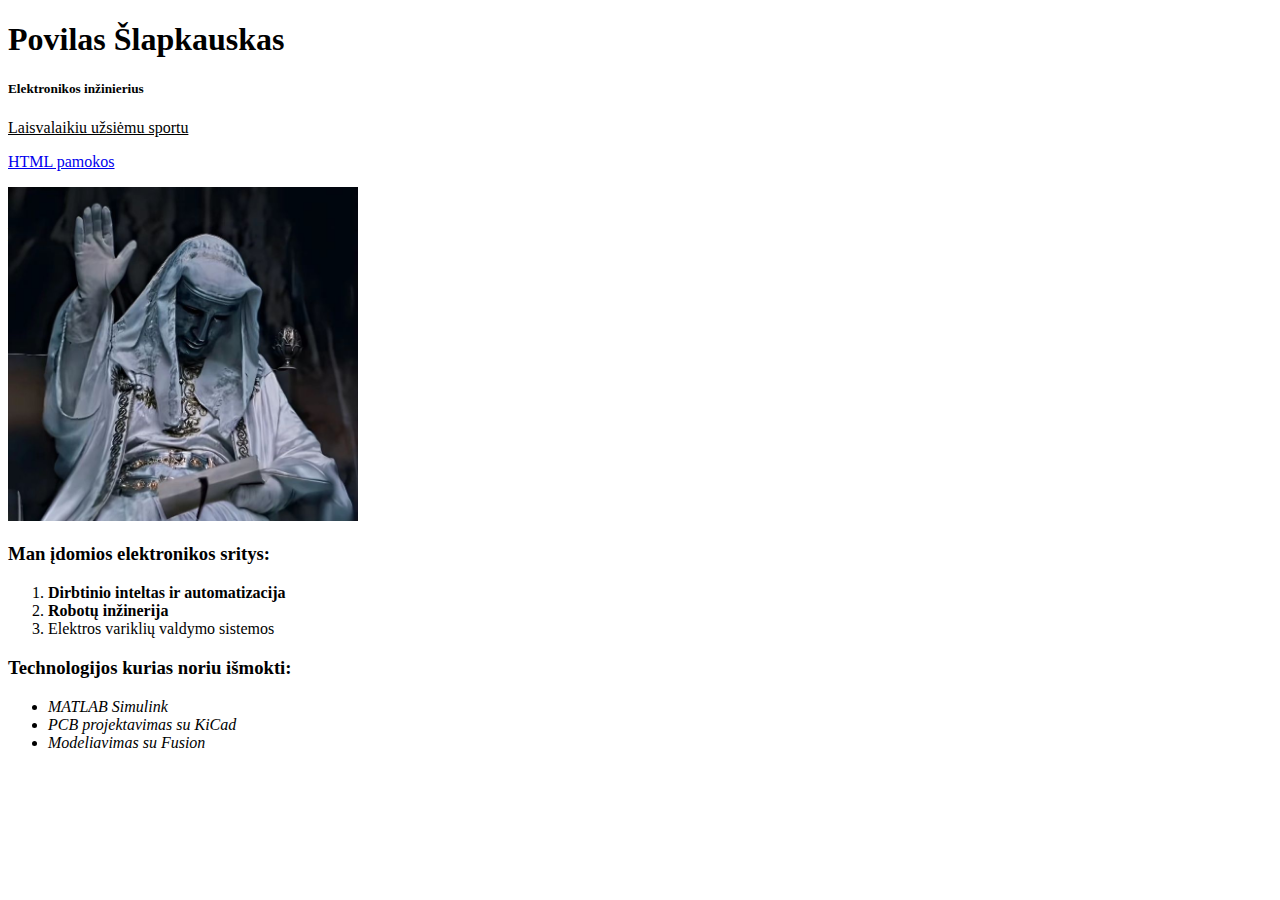
<file: index_7.html>
<!--Povilas Slapkauskas Ef-24/2-->
<!DOCTYPE html>
<html>
<head>
    <meta charset="UTF-8" />
    <title>LAB 7</title>
</head>
<body>
    <h1>Povilas Šlapkauskas</h1>
    <h5>Elektronikos inžinierius</h5>
    <div> <!--Div skirtas elementu grupavimui, jis leidzia apjungti kelis HTML elementus i viena sekcija-->
        <p><u>Laisvalaikiu užsiėmu sportu</u></p>
        <!--u pabraukia teksta bet tai gali but klaidinga nes gali suklaidinti teksta su nuoroda (kurios dazniausiai zymimos su bruksniu)-->
        <p><a href="https://www.w3schools.com/html/" target="_blank">HTML pamokos</p></a>
        <img src="vaizdai/dreamjob.jfif" width="350" alt="Svajonių darbas">
    </div>
    <h3>Man įdomios elektronikos sritys:</h3>
    <ol>
        <li><strong>Dirbtinio inteltas ir automatizacija</strong></li>
        <!--strong parodo kad tekstas yra svarbaus prioriteto-->
        <li><b>Robotų inžinerija</b></li>
        <!--b paryskina teksta-->
        <li>Elektros variklių valdymo sistemos</li>
    </ol>

    <h3>Technologijos kurias noriu išmokti:</h3>
    <ul>
        <li><em>MATLAB Simulink</em></li>
        <!--em teksta padaro pasvirusio ir prideda semantine reiksme-->
        <li><i>PCB projektavimas su KiCad</em></li>
        <!--i padaro teksta tik pasviruoju sriftu-->
        <li>Modeliavimas su Fusion</li>
    </ul>

</body>

</html>
</file>
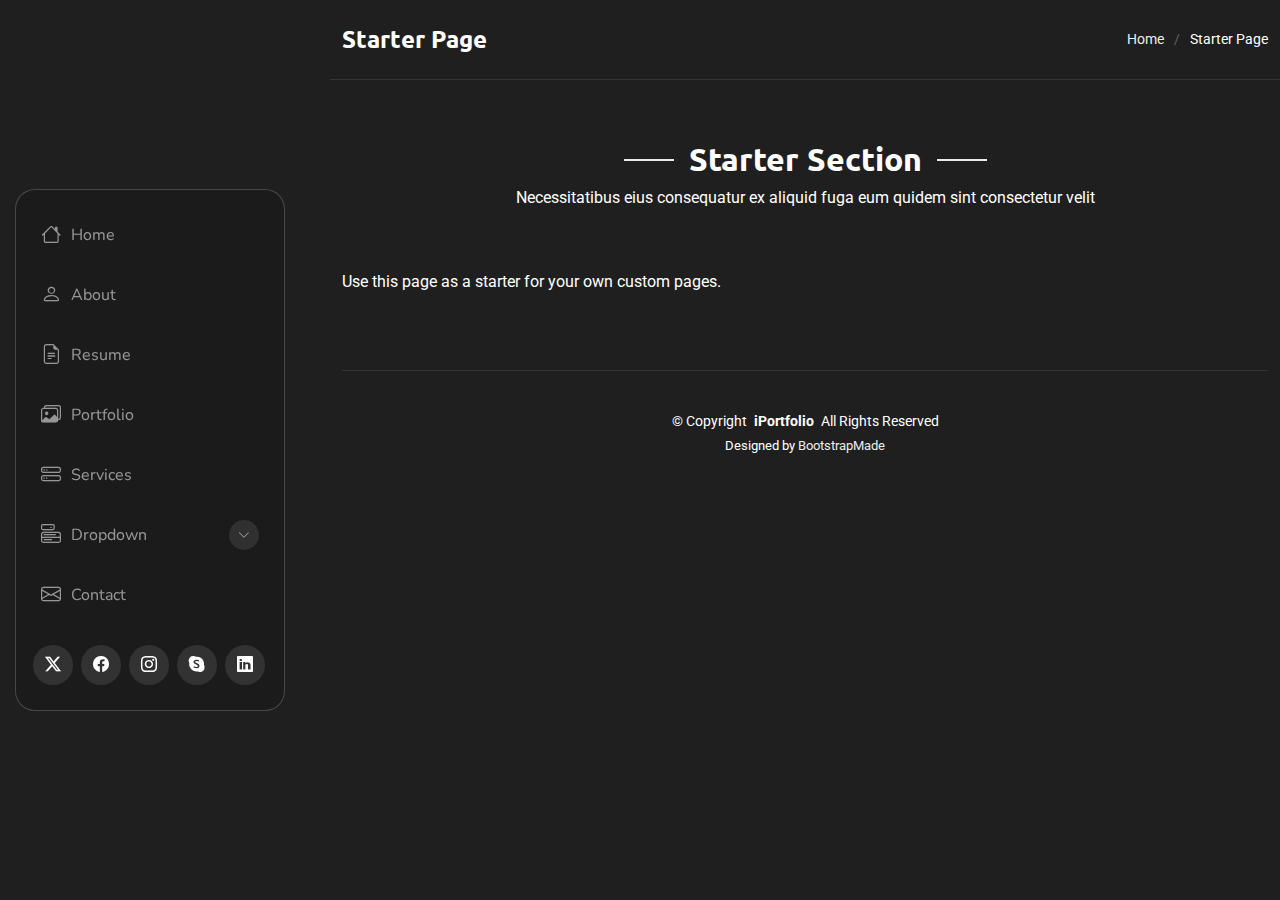
<file: starter-page.html>
<!DOCTYPE html>
<html lang="en">

<head>
  <meta charset="utf-8">
  <meta content="width=device-width, initial-scale=1.0" name="viewport">
  <title>Starter Page - SnapFolio Bootstrap Template</title>
  <meta name="description" content="">
  <meta name="keywords" content="">

  <!-- Favicons -->
  <link href="assets/img/favicon.png" rel="icon">
  <link href="assets/img/apple-touch-icon.png" rel="apple-touch-icon">

  <!-- Fonts -->
  <link href="https://fonts.googleapis.com" rel="preconnect">
  <link href="https://fonts.gstatic.com" rel="preconnect" crossorigin>
  <link href="https://fonts.googleapis.com/css2?family=Roboto:ital,wght@0,100;0,300;0,400;0,500;0,700;0,900;1,100;1,300;1,400;1,500;1,700;1,900&family=Ubuntu:ital,wght@0,300;0,400;0,500;0,700;1,300;1,400;1,500;1,700&family=Nunito:ital,wght@0,200;0,300;0,400;0,500;0,600;0,700;0,800;0,900;1,200;1,300;1,400;1,500;1,600;1,700;1,800;1,900&display=swap" rel="stylesheet">

  <!-- Vendor CSS Files -->
  <link href="assets/vendor/bootstrap/css/bootstrap.min.css" rel="stylesheet">
  <link href="assets/vendor/bootstrap-icons/bootstrap-icons.css" rel="stylesheet">
  <link href="assets/vendor/aos/aos.css" rel="stylesheet">
  <link href="assets/vendor/glightbox/css/glightbox.min.css" rel="stylesheet">
  <link href="assets/vendor/swiper/swiper-bundle.min.css" rel="stylesheet">

  <!-- Main CSS File -->
  <link href="assets/css/main.css" rel="stylesheet">

  <!-- =======================================================
  * Template Name: SnapFolio
  * Template URL: https://bootstrapmade.com/snapfolio-bootstrap-portfolio-template/
  * Updated: Jul 21 2025 with Bootstrap v5.3.7
  * Author: BootstrapMade.com
  * License: https://bootstrapmade.com/license/
  ======================================================== -->
</head>

<body class="starter-page-page">

  <header id="header" class="header dark-background d-flex flex-column justify-content-center">
    <i class="header-toggle d-xl-none bi bi-list"></i>

    <div class="header-container d-flex flex-column align-items-start">
      <nav id="navmenu" class="navmenu">
        <ul>
          <li><a href="#hero"><i class="bi bi-house navicon"></i>Home</a></li>
          <li><a href="#about"><i class="bi bi-person navicon"></i> About</a></li>
          <li><a href="#resume"><i class="bi bi-file-earmark-text navicon"></i> Resume</a></li>
          <li><a href="#portfolio"><i class="bi bi-images navicon"></i> Portfolio</a></li>
          <li><a href="#services"><i class="bi bi-hdd-stack navicon"></i> Services</a></li>
          <li class="dropdown"><a href="#"><i class="bi bi-menu-button navicon"></i> <span>Dropdown</span> <i class="bi bi-chevron-down toggle-dropdown"></i></a>
            <ul>
              <li><a href="#">Dropdown 1</a></li>
              <li class="dropdown"><a href="#"><span>Deep Dropdown</span> <i class="bi bi-chevron-down toggle-dropdown"></i></a>
                <ul>
                  <li><a href="#">Deep Dropdown 1</a></li>
                  <li><a href="#">Deep Dropdown 2</a></li>
                  <li><a href="#">Deep Dropdown 3</a></li>
                  <li><a href="#">Deep Dropdown 4</a></li>
                  <li><a href="#">Deep Dropdown 5</a></li>
                </ul>
              </li>
              <li><a href="#">Dropdown 2</a></li>
              <li><a href="#">Dropdown 3</a></li>
              <li><a href="#">Dropdown 4</a></li>
            </ul>
          </li>
          <li><a href="#contact"><i class="bi bi-envelope navicon"></i> Contact</a></li>
        </ul>
      </nav>

      <div class="social-links text-center">
        <a href="#" class="twitter"><i class="bi bi-twitter-x"></i></a>
        <a href="#" class="facebook"><i class="bi bi-facebook"></i></a>
        <a href="#" class="instagram"><i class="bi bi-instagram"></i></a>
        <a href="#" class="google-plus"><i class="bi bi-skype"></i></a>
        <a href="#" class="linkedin"><i class="bi bi-linkedin"></i></a>
      </div>

    </div>

  </header>

  <main class="main">

    <!-- Page Title -->
    <div class="page-title dark-background">
      <div class="container d-lg-flex justify-content-between align-items-center">
        <h1 class="mb-2 mb-lg-0">Starter Page</h1>
        <nav class="breadcrumbs">
          <ol>
            <li><a href="index.html">Home</a></li>
            <li class="current">Starter Page</li>
          </ol>
        </nav>
      </div>
    </div><!-- End Page Title -->

    <!-- Starter Section Section -->
    <section id="starter-section" class="starter-section section">

      <!-- Section Title -->
      <div class="container section-title" data-aos="fade-up">
        <h2>Starter Section</h2>
        <p>Necessitatibus eius consequatur ex aliquid fuga eum quidem sint consectetur velit</p>
      </div><!-- End Section Title -->

      <div class="container" data-aos="fade-up">
        <p>Use this page as a starter for your own custom pages.</p>
      </div>

    </section><!-- /Starter Section Section -->

  </main>

  <footer id="footer" class="footer position-relative">

    <div class="container">
      <div class="copyright text-center ">
        <p>© <span>Copyright</span> <strong class="px-1 sitename">iPortfolio</strong> <span>All Rights Reserved</span></p>
      </div>
      <div class="credits">
        <!-- All the links in the footer should remain intact. -->
        <!-- You can delete the links only if you've purchased the pro version. -->
        <!-- Licensing information: https://bootstrapmade.com/license/ -->
        <!-- Purchase the pro version with working PHP/AJAX contact form: [buy-url] -->
        Designed by <a href="https://bootstrapmade.com/">BootstrapMade</a>
      </div>
    </div>

  </footer>

  <!-- Scroll Top -->
  <a href="#" id="scroll-top" class="scroll-top d-flex align-items-center justify-content-center"><i class="bi bi-arrow-up-short"></i></a>

  <!-- Preloader -->
  <div id="preloader"></div>

  <!-- Vendor JS Files -->
  <script src="assets/vendor/bootstrap/js/bootstrap.bundle.min.js"></script>
  <script src="assets/vendor/php-email-form/validate.js"></script>
  <script src="assets/vendor/aos/aos.js"></script>
  <script src="assets/vendor/typed.js/typed.umd.js"></script>
  <script src="assets/vendor/purecounter/purecounter_vanilla.js"></script>
  <script src="assets/vendor/waypoints/noframework.waypoints.js"></script>
  <script src="assets/vendor/isotope-layout/isotope.pkgd.min.js"></script>
  <script src="assets/vendor/imagesloaded/imagesloaded.pkgd.min.js"></script>
  <script src="assets/vendor/glightbox/js/glightbox.min.js"></script>
  <script src="assets/vendor/swiper/swiper-bundle.min.js"></script>

  <!-- Main JS File -->
  <script src="assets/js/main.js"></script>

</body>

</html>
</file>
<file: assets/css/main.css>
/**
* Template Name: SnapFolio
* Template URL: https://bootstrapmade.com/snapfolio-bootstrap-portfolio-template/
* Updated: Jul 21 2025 with Bootstrap v5.3.7
* Author: BootstrapMade.com
* License: https://bootstrapmade.com/license/
*/

/*--------------------------------------------------------------
# Font & Color Variables
# Help: https://bootstrapmade.com/color-system/
--------------------------------------------------------------*/
/* Fonts */
:root {
  --default-font: "Roboto",  system-ui, -apple-system, "Segoe UI", Roboto, "Helvetica Neue", Arial, "Noto Sans", "Liberation Sans", sans-serif, "Apple Color Emoji", "Segoe UI Emoji", "Segoe UI Symbol", "Noto Color Emoji";
  --heading-font: "Ubuntu",  sans-serif;
  --nav-font: "Nunito",  sans-serif;
}

/* Global Colors - The following color variables are used throughout the website. Updating them here will change the color scheme of the entire website */
:root { 
  --background-color: #1f1f1f; /* Background color for the entire website, including individual sections */
  --default-color: #ffffff; /* Default color used for the majority of the text content across the entire website */
  --heading-color: #ffffff; /* Color for headings, subheadings and title throughout the website */
  --accent-color: #ececec; /* Accent color that represents your brand on the website. It's used for buttons, links, and other elements that need to stand out */
  --surface-color: #232323; /* The surface color is used as a background of boxed elements within sections, such as cards, icon boxes, or other elements that require a visual separation from the global background. */
  --contrast-color: #310606; /* Contrast color for text, ensuring readability against backgrounds of accent, heading, or default colors. */
}

/* Nav Menu Colors - The following color variables are used specifically for the navigation menu. They are separate from the global colors to allow for more customization options */
:root {
  --nav-color: rgba(236, 236, 236, 0.59);  /* The default color of the main navmenu links */
  --nav-hover-color: #ffffff; /* Applied to main navmenu links when they are hovered over or active */
  --nav-mobile-background-color: #393939; /* Used as the background color for mobile navigation menu */
  --nav-dropdown-background-color: #393939; /* Used as the background color for dropdown items that appear when hovering over primary navigation items */
  --nav-dropdown-color: #ffffff; /* Used for navigation links of the dropdown items in the navigation menu. */
  --nav-dropdown-hover-color: #ececec; /* Similar to --nav-hover-color, this color is applied to dropdown navigation links when they are hovered over. */
}

/* Color Presets - These classes override global colors when applied to any section or element, providing reuse of the sam color scheme. */

.light-background {
  --background-color: #2c2c2c;
  --surface-color: #323232;
}

.dark-background {
  --background-color: #040b14;
  --default-color: #ffffff;
  --heading-color: #ffffff;
  --surface-color: #151f2b;
  --contrast-color: #ffffff;
}

/* Smooth scroll */
:root {
  scroll-behavior: smooth;
}

/*--------------------------------------------------------------
# General Styling & Shared Classes
--------------------------------------------------------------*/
body {
  color: var(--default-color);
  background-color: var(--background-color);
  font-family: var(--default-font);
}

a {
  color: var(--accent-color);
  text-decoration: none;
  transition: 0.3s;
}

a:hover {
  color: color-mix(in srgb, var(--accent-color), transparent 25%);
  text-decoration: none;
}

h1,
h2,
h3,
h4,
h5,
h6 {
  color: var(--heading-color);
  font-family: var(--heading-font);
}

/* PHP Email Form Messages
------------------------------*/
.php-email-form .error-message {
  display: none;
  background: #df1529;
  color: #ffffff;
  text-align: left;
  padding: 15px;
  margin-bottom: 24px;
  font-weight: 600;
}

.php-email-form .sent-message {
  display: none;
  color: #ffffff;
  background: #059652;
  text-align: center;
  padding: 15px;
  margin-bottom: 24px;
  font-weight: 600;
}

.php-email-form .loading {
  display: none;
  background: var(--surface-color);
  text-align: center;
  padding: 15px;
  margin-bottom: 24px;
}

.php-email-form .loading:before {
  content: "";
  display: inline-block;
  border-radius: 50%;
  width: 24px;
  height: 24px;
  margin: 0 10px -6px 0;
  border: 3px solid var(--accent-color);
  border-top-color: var(--surface-color);
  animation: php-email-form-loading 1s linear infinite;
}

@keyframes php-email-form-loading {
  0% {
    transform: rotate(0deg);
  }

  100% {
    transform: rotate(360deg);
  }
}

/*--------------------------------------------------------------
# Global Header
--------------------------------------------------------------*/
.header {
  --background-color: #1b1b1b;
  --contrast-color: #444444;
  color: var(--default-color);
  position: fixed;
  top: 0;
  left: 0;
  bottom: 0;
  padding: 0 15px;
  width: 300px;
  transition: all ease-in-out 0.3s;
  overflow-y: auto;
  z-index: 997;
}

.header .header-container {
  border-radius: 20px;
  padding: 15px;
  background-color: var(--background-color);
  border: 1px solid color-mix(in srgb, var(--default-color), transparent 80%);
}

.header .social-links {
  margin: 0 0 10px 0;
}

.header .social-links a {
  font-size: 16px;
  display: inline-flex;
  align-items: center;
  justify-content: center;
  background: color-mix(in srgb, var(--default-color), transparent 90%);
  color: var(--default-color);
  margin: 0 2px;
  border-radius: 50%;
  text-align: center;
  width: 40px;
  height: 40px;
  transition: 0.3s;
}

.header .social-links a:hover {
  color: var(--contrast-color);
  background: var(--accent-color);
}

@media (min-width: 1200px) {

  .header~main,
  .header~#footer {
    margin-left: 330px;
  }
}

@media (max-width: 1199px) {
  .header {
    left: -100%;
  }
}

.header.header-show {
  left: 0;
}

.header .header-toggle {
  color: var(--contrast-color);
  background-color: var(--accent-color);
  font-size: 22px;
  display: flex;
  align-items: center;
  justify-content: center;
  width: 40px;
  height: 40px;
  border-radius: 50%;
  cursor: pointer;
  position: fixed;
  top: 15px;
  right: 15px;
  z-index: 9999;
  transition: background-color 0.3s;
}

.header .header-toggle:hover {
  color: var(--contrast-color);
  background-color: color-mix(in srgb, var(--accent-color) 90%, white 15%);
}

/*--------------------------------------------------------------
# Navigation Menu
--------------------------------------------------------------*/
.mobile-nav-toggle {
  display: none;
}

.navmenu {
  padding: 0;
  z-index: 9997;
  width: 100%;
}

.navmenu ul {
  list-style: none;
  padding: 0 0 20px 0;
  margin: 0;
}

.navmenu a,
.navmenu a:focus {
  color: var(--nav-color);
  padding: 15px 10px;
  font-family: var(--nav-font);
  font-size: 16px;
  font-weight: 400;
  display: flex;
  align-items: center;
  white-space: nowrap;
  transition: 0.3s;
  width: 100%;
}

.navmenu a .navicon,
.navmenu a:focus .navicon {
  font-size: 20px;
  margin-right: 10px;
}

.navmenu a .toggle-dropdown,
.navmenu a:focus .toggle-dropdown {
  font-size: 12px;
  line-height: 0;
  margin-left: auto;
  width: 30px;
  height: 30px;
  display: flex;
  align-items: center;
  justify-content: center;
  border-radius: 50%;
  transition: 0.3s;
  flex-shrink: 0;
  background-color: color-mix(in srgb, var(--accent-color), transparent 90%);
}

.navmenu a .toggle-dropdown:hover,
.navmenu a:focus .toggle-dropdown:hover {
  background-color: var(--accent-color);
  color: var(--contrast-color);
}

.navmenu a:hover,
.navmenu .active,
.navmenu .active:focus {
  color: var(--nav-hover-color);
}

.navmenu a:hover .navicon,
.navmenu .active .navicon,
.navmenu .active:focus .navicon {
  color: var(--accent-color);
}

.navmenu .active .toggle-dropdown,
.navmenu .active:focus .toggle-dropdown {
  background-color: var(--accent-color);
  color: var(--contrast-color);
  transform: rotate(180deg);
}

.navmenu .dropdown {
  display: block;
}

.navmenu .dropdown a,
.navmenu .dropdown a:focus {
  color: --nav-dropdown-color;
}

.navmenu .dropdown a:hover,
.navmenu .dropdown .active,
.navmenu .dropdown .active:focus {
  color: var(--nav-dropdown-hover-color);
}

.navmenu .dropdown ul {
  position: static;
  display: none;
  z-index: 99;
  padding: 5px 10px;
  margin: 5px 10px;
  background-color: var(--nav-dropdown-background-color);
  border: 1px solid color-mix(in srgb, var(--default-color), transparent 90%);
  box-shadow: none;
  transition: all 0.5s ease-in-out;
}

.navmenu .dropdown ul ul {
  background-color: rgba(33, 37, 41, 0.1);
}

.navmenu .dropdown>.dropdown-active {
  display: block;
  background-color: rgba(33, 37, 41, 0.03);
}

/*--------------------------------------------------------------
# Global Footer
--------------------------------------------------------------*/
.footer {
  color: var(--default-color);
  background-color: var(--background-color);
  font-size: 14px;
  padding: 0 0 40px 0;
  position: relative;
}

.footer .copyright {
  padding-top: 40px;
  border-top: 1px solid color-mix(in srgb, var(--default-color), transparent 90%);
}

.footer .copyright p {
  margin-bottom: 0;
}

.footer .credits {
  margin-top: 4px;
  font-size: 13px;
  text-align: center;
}

/*--------------------------------------------------------------
# Preloader
--------------------------------------------------------------*/
#preloader {
  position: fixed;
  inset: 0;
  z-index: 999999;
  overflow: hidden;
  background: var(--background-color);
  transition: all 0.6s ease-out;
}

#preloader:before {
  content: "";
  position: fixed;
  top: calc(50% - 30px);
  left: calc(50% - 30px);
  border: 6px solid #ffffff;
  border-color: var(--accent-color) transparent var(--accent-color) transparent;
  border-radius: 50%;
  width: 60px;
  height: 60px;
  animation: animate-preloader 1.5s linear infinite;
}

@keyframes animate-preloader {
  0% {
    transform: rotate(0deg);
  }

  100% {
    transform: rotate(360deg);
  }
}

/*--------------------------------------------------------------
# Scroll Top Button
--------------------------------------------------------------*/
.scroll-top {
  position: fixed;
  visibility: hidden;
  opacity: 0;
  right: 15px;
  bottom: -15px;
  z-index: 99999;
  background-color: var(--accent-color);
  width: 44px;
  height: 44px;
  border-radius: 50px;
  transition: all 0.4s;
}

.scroll-top i {
  font-size: 24px;
  color: var(--contrast-color);
  line-height: 0;
}

.scroll-top:hover {
  background-color: color-mix(in srgb, var(--accent-color), transparent 20%);
  color: var(--contrast-color);
}

.scroll-top.active {
  visibility: visible;
  opacity: 1;
  bottom: 15px;
}

/*--------------------------------------------------------------
# Disable aos animation delay on mobile devices
--------------------------------------------------------------*/
@media screen and (max-width: 768px) {
  [data-aos-delay] {
    transition-delay: 0 !important;
  }
}

/*--------------------------------------------------------------
# Global Page Titles & Breadcrumbs
--------------------------------------------------------------*/
.page-title {
  color: var(--default-color);
  padding: 25px 0 0 0;
  position: relative;
}

.page-title .container {
  border-bottom: 1px solid color-mix(in srgb, var(--default-color), transparent 90%);
  padding-bottom: 25px;
}

.page-title h1 {
  font-size: 24px;
  font-weight: 700;
}

.page-title .breadcrumbs ol {
  display: flex;
  flex-wrap: wrap;
  list-style: none;
  padding: 0;
  margin: 0;
  font-size: 14px;
  font-weight: 400;
}

.page-title .breadcrumbs ol li+li {
  padding-left: 10px;
}

.page-title .breadcrumbs ol li+li::before {
  content: "/";
  display: inline-block;
  padding-right: 10px;
  color: color-mix(in srgb, var(--default-color), transparent 70%);
}

/*--------------------------------------------------------------
# Global Sections
--------------------------------------------------------------*/
section,
.section {
  color: var(--default-color);
  background-color: var(--background-color);
  padding: 60px 0;
  overflow: clip;
}

/*--------------------------------------------------------------
# Global Section Titles
--------------------------------------------------------------*/
.section-title {
  text-align: center;
  padding-bottom: 60px;
  position: relative;
}

.section-title h2 {
  font-size: 32px;
  font-weight: 700;
  position: relative;
}

.section-title h2:before,
.section-title h2:after {
  content: "";
  width: 50px;
  height: 2px;
  background: var(--accent-color);
  display: inline-block;
}

.section-title h2:before {
  margin: 0 15px 10px 0;
}

.section-title h2:after {
  margin: 0 0 10px 15px;
}

.section-title p {
  margin-bottom: 0;
}

/*--------------------------------------------------------------
# Hero Section
--------------------------------------------------------------*/
.hero {
  min-height: 100vh;
  position: relative;
  overflow: hidden;
  display: flex;
  align-items: center;
}

.hero .background-elements {
  position: absolute;
  top: 0;
  left: 0;
  width: 100%;
  height: 100%;
  z-index: 1;
  overflow: hidden;
}

.hero .background-elements .bg-circle {
  position: absolute;
  border-radius: 50%;
  background: linear-gradient(45deg, color-mix(in srgb, var(--accent-color), transparent 90%), color-mix(in srgb, var(--accent-color), transparent 95%));
  animation: float 6s ease-in-out infinite;
}

.hero .background-elements .bg-circle.circle-1 {
  width: 300px;
  height: 300px;
  top: 10%;
  right: 10%;
  animation-delay: 0s;
}

.hero .background-elements .bg-circle.circle-2 {
  width: 200px;
  height: 200px;
  bottom: 20%;
  left: 5%;
  animation-delay: 2s;
}

.hero .hero-content {
  position: relative;
  width: 100%;
  z-index: 2;
}

.hero .container {
  position: relative;
  z-index: 3;
}

.hero .hero-text h1 {
  font-size: 72px;
  font-weight: 800;
  line-height: 1.1;
  margin-bottom: 15px;
  color: var(--heading-color);
}

.hero .hero-text h1 .accent-text {
  color: var(--accent-color);
  position: relative;
}

.hero .hero-text h1 .accent-text::after {
  content: "";
  position: absolute;
  bottom: -5px;
  left: 0;
  width: 100%;
  height: 3px;
  background: linear-gradient(90deg, var(--accent-color), color-mix(in srgb, var(--accent-color), transparent 50%));
}

.hero .hero-text h2 {
  font-size: 32px;
  font-weight: 600;
  color: var(--heading-color);
  margin-bottom: 10px;
}

.hero .hero-text .lead {
  font-size: 24px;
  margin-bottom: 20px;
  color: var(--default-color);
}

.hero .hero-text .lead span {
  color: var(--accent-color);
  font-weight: 600;
  border-bottom: 2px solid var(--accent-color);
  padding-bottom: 2px;
}

.hero .hero-text .description {
  font-size: 18px;
  line-height: 1.6;
  color: color-mix(in srgb, var(--default-color), transparent 20%);
  margin-bottom: 40px;
  max-width: 500px;
}

.hero .hero-actions {
  display: flex;
  gap: 20px;
  margin-bottom: 40px;
  flex-wrap: wrap;
}

.hero .hero-actions .btn {
  padding: 14px 30px;
  font-size: 16px;
  font-weight: 600;
  border-radius: 50px;
  text-decoration: none;
  transition: all 0.3s ease;
  border: 2px solid;
}

.hero .hero-actions .btn.btn-primary {
  background-color: var(--accent-color);
  color: var(--contrast-color);
  border-color: var(--accent-color);
}

.hero .hero-actions .btn.btn-primary:hover {
  background-color: color-mix(in srgb, var(--accent-color), black 10%);
  transform: translateY(-2px);
  box-shadow: 0 8px 25px color-mix(in srgb, var(--accent-color), transparent 70%);
}

.hero .hero-actions .btn.btn-outline {
  background-color: transparent;
  color: var(--accent-color);
  border-color: var(--accent-color);
}

.hero .hero-actions .btn.btn-outline:hover {
  background-color: var(--accent-color);
  color: var(--contrast-color);
  transform: translateY(-2px);
}

.hero .social-links {
  display: flex;
  gap: 20px;
}

.hero .social-links a {
  width: 50px;
  height: 50px;
  display: flex;
  align-items: center;
  justify-content: center;
  background-color: var(--surface-color);
  color: color-mix(in srgb, var(--default-color), transparent 40%);
  border-radius: 50%;
  font-size: 20px;
  transition: all 0.3s ease;
}

.hero .social-links a:hover {
  color: var(--contrast-color);
  background-color: var(--accent-color);
  transform: translateY(-3px);
  box-shadow: 0 8px 25px color-mix(in srgb, var(--accent-color), transparent 70%);
}

.hero .hero-visual {
  display: flex;
  justify-content: center;
  align-items: center;
  height: 100%;
}

.hero .hero-visual .profile-container {
  position: relative;
  width: 400px;
  height: 400px;
}

.hero .hero-visual .profile-container .profile-background {
  position: absolute;
  top: 15px;
  left: 15px;
  width: 100%;
  height: 100%;
  background: color-mix(in srgb, var(--accent-color), transparent 90%);
  border-radius: 30px;
  z-index: 1;
}

.hero .hero-visual .profile-container .profile-image {
  position: relative;
  width: 100%;
  height: 100%;
  object-fit: cover;
  border-radius: 30px;
  z-index: 2;
}

@keyframes float {

  0%,
  100% {
    transform: translateY(0px);
  }

  50% {
    transform: translateY(-20px);
  }
}

@keyframes floatIcon {

  0%,
  100% {
    transform: translateY(0px) rotate(0deg);
  }

  50% {
    transform: translateY(-10px) rotate(5deg);
  }
}

@media (max-width: 992px) {
  .hero .hero-text {
    text-align: center;
    margin-bottom: 50px;
  }

  .hero .hero-text h1 {
    font-size: 56px;
  }

  .hero .hero-text h2 {
    font-size: 28px;
  }

  .hero .hero-text .lead {
    font-size: 20px;
  }

  .hero .hero-visual .profile-container {
    width: 350px;
    height: 350px;
  }
}

@media (max-width: 768px) {
  .hero .hero-text h1 {
    font-size: 42px;
  }

  .hero .hero-text h2 {
    font-size: 24px;
  }

  .hero .hero-text .lead {
    font-size: 18px;
  }

  .hero .hero-text .description {
    font-size: 16px;
  }

  .hero .hero-actions {
    justify-content: center;
  }

  .hero .hero-actions .btn {
    padding: 12px 25px;
    font-size: 14px;
  }

  .hero .hero-visual .profile-container {
    width: 300px;
    height: 300px;
  }

  .hero .background-elements .bg-circle.circle-1 {
    width: 200px;
    height: 200px;
  }

  .hero .background-elements .bg-circle.circle-2 {
    width: 150px;
    height: 150px;
  }

  .hero .background-elements .bg-circle.circle-3 {
    width: 100px;
    height: 100px;
  }
}

/*--------------------------------------------------------------
# About Section
--------------------------------------------------------------*/
.about .profile-card {
  background: linear-gradient(135deg, var(--surface-color) 0%, color-mix(in srgb, var(--surface-color), var(--accent-color) 5%) 100%);
  border-radius: 2rem;
  padding: 2.5rem;
  text-align: center;
  box-shadow: 0 20px 40px rgba(0, 0, 0, 0.08);
  border: 1px solid color-mix(in srgb, var(--accent-color), transparent 90%);
  position: relative;
  overflow: hidden;
}

.about .profile-card::before {
  content: "";
  position: absolute;
  top: 0;
  left: 0;
  right: 0;
  height: 4px;
  background: linear-gradient(90deg, var(--accent-color), color-mix(in srgb, var(--accent-color), var(--heading-color) 30%));
}

@media (max-width: 991px) {
  .about .profile-card {
    margin-bottom: 3rem;
  }
}

.about .profile-header {
  position: relative;
  margin-bottom: 2rem;
}

.about .profile-header .profile-image {
  width: 160px;
  height: 160px;
  margin: 0 auto 1.5rem;
  border-radius: 50%;
  overflow: hidden;
  border: 4px solid var(--accent-color);
  box-shadow: 0 10px 30px rgba(0, 0, 0, 0.15);
}

.about .profile-header .profile-image img {
  width: 100%;
  height: 100%;
  object-fit: cover;
}

.about .profile-header .profile-badge {
  position: absolute;
  bottom: 20px;
  right: calc(50% - 65px);
  width: 32px;
  height: 32px;
  background-color: var(--accent-color);
  border-radius: 50%;
  display: flex;
  align-items: center;
  justify-content: center;
  border: 3px solid var(--surface-color);
}

.about .profile-header .profile-badge i {
  color: var(--contrast-color);
  font-size: 14px;
}

.about .profile-content h3 {
  font-size: 1.5rem;
  font-weight: 700;
  margin-bottom: 0.5rem;
  color: var(--heading-color);
}

.about .profile-content .profession {
  color: var(--accent-color);
  font-weight: 500;
  margin-bottom: 2rem;
}

.about .contact-links {
  display: flex;
  flex-direction: column;
  gap: 1rem;
}

.about .contact-links .contact-item {
  display: flex;
  align-items: center;
  gap: 0.75rem;
  padding: 0.75rem 1rem;
  background-color: color-mix(in srgb, var(--surface-color), var(--background-color) 50%);
  border-radius: 0.75rem;
  text-decoration: none;
  color: var(--default-color);
  transition: all 0.3s;
  border: 1px solid color-mix(in srgb, var(--default-color), transparent 90%);
}

.about .contact-links .contact-item:hover {
  background-color: var(--accent-color);
  color: var(--contrast-color);
  transform: translateY(-2px);
  box-shadow: 0 5px 20px color-mix(in srgb, var(--accent-color), transparent 70%);
}

.about .contact-links .contact-item i {
  font-size: 1rem;
  width: 18px;
}

.about .about-content {
  padding-left: 3rem;
}

@media (max-width: 991px) {
  .about .about-content {
    padding-left: 0;
  }
}

.about .about-content .section-header {
  margin-bottom: 2rem;
}

.about .about-content .section-header .badge-text {
  display: inline-block;
  background: linear-gradient(135deg, var(--accent-color), color-mix(in srgb, var(--accent-color), var(--heading-color) 20%));
  color: var(--contrast-color);
  padding: 0.5rem 1.5rem;
  border-radius: 2rem;
  font-size: 0.875rem;
  font-weight: 600;
  letter-spacing: 0.5px;
  margin-bottom: 1.5rem;
}

.about .about-content .section-header h2 {
  font-size: 2.25rem;
  font-weight: 700;
  line-height: 1.3;
  margin: 0;
}

@media (max-width: 768px) {
  .about .about-content .section-header h2 {
    font-size: 1.875rem;
  }
}

.about .about-content .description {
  margin-bottom: 2.5rem;
}

.about .about-content .description p {
  font-size: 1.1rem;
  line-height: 1.7;
  color: color-mix(in srgb, var(--default-color), transparent 20%);
  margin-bottom: 1.5rem;
}

.about .about-content .description p:last-child {
  margin-bottom: 0;
}

.about .stats-grid {
  display: grid;
  grid-template-columns: repeat(3, 1fr);
  gap: 2rem;
  margin-bottom: 2.5rem;
  padding: 2rem;
  background-color: var(--surface-color);
  border-radius: 1.5rem;
  box-shadow: 0 10px 30px rgba(0, 0, 0, 0.05);
}

@media (max-width: 768px) {
  .about .stats-grid {
    grid-template-columns: 1fr;
    gap: 1.5rem;
    text-align: center;
  }
}

.about .stats-grid .stat-item {
  text-align: center;
}

.about .stats-grid .stat-item .stat-number {
  font-size: 2rem;
  font-weight: 700;
  color: var(--accent-color);
  display: block;
  margin-bottom: 0.5rem;
}

.about .stats-grid .stat-item .stat-label {
  font-size: 0.875rem;
  color: color-mix(in srgb, var(--default-color), transparent 40%);
  font-weight: 500;
}

.about .details-grid {
  margin-bottom: 2.5rem;
}

.about .details-grid .detail-row {
  display: grid;
  grid-template-columns: 1fr 1fr;
  gap: 2rem;
  margin-bottom: 1.5rem;
}

@media (max-width: 768px) {
  .about .details-grid .detail-row {
    grid-template-columns: 1fr;
    gap: 1rem;
  }
}

.about .details-grid .detail-row:last-child {
  margin-bottom: 0;
}

.about .details-grid .detail-item .detail-label {
  display: block;
  font-size: 0.875rem;
  color: color-mix(in srgb, var(--default-color), transparent 50%);
  margin-bottom: 0.5rem;
  font-weight: 500;
}

.about .details-grid .detail-item .detail-value {
  display: block;
  font-weight: 600;
  color: var(--heading-color);
  font-size: 1rem;
}

.about .cta-section {
  display: flex;
  gap: 1rem;
  flex-wrap: wrap;
}

.about .cta-section .btn {
  padding: 0.875rem 2rem;
  border-radius: 0.75rem;
  font-weight: 600;
  text-decoration: none;
  transition: all 0.3s;
  display: inline-flex;
  align-items: center;
  gap: 0.5rem;
  border: 2px solid transparent;
}

.about .cta-section .btn.btn-primary {
  background-color: var(--accent-color);
  color: var(--contrast-color);
}

.about .cta-section .btn.btn-primary:hover {
  background-color: color-mix(in srgb, var(--accent-color), black 15%);
  transform: translateY(-2px);
  box-shadow: 0 10px 30px color-mix(in srgb, var(--accent-color), transparent 60%);
}

.about .cta-section .btn.btn-outline {
  background-color: transparent;
  color: var(--default-color);
  border-color: color-mix(in srgb, var(--default-color), transparent 70%);
}

.about .cta-section .btn.btn-outline:hover {
  border-color: var(--accent-color);
  transform: translateY(-2px);
}

/*--------------------------------------------------------------
# Stats Section
--------------------------------------------------------------*/
.stats .stats-wrapper {
  display: grid;
  grid-template-columns: repeat(4, 1fr);
  gap: 20px;
}

@media (max-width: 992px) {
  .stats .stats-wrapper {
    grid-template-columns: repeat(2, 1fr);
  }
}

@media (max-width: 576px) {
  .stats .stats-wrapper {
    grid-template-columns: 1fr;
  }
}

.stats .stats-item {
  background: linear-gradient(135deg, color-mix(in srgb, var(--surface-color), transparent 5%), var(--surface-color));
  border-radius: 15px;
  padding: 40px 20px;
  text-align: center;
  position: relative;
  transition: transform 0.3s ease, box-shadow 0.3s ease;
  box-shadow: 0 10px 30px rgba(0, 0, 0, 0.05);
  overflow: hidden;
}

.stats .stats-item:hover {
  transform: translateY(-10px);
  box-shadow: 0 15px 35px rgba(0, 0, 0, 0.1);
}

.stats .stats-item:hover .icon-wrapper {
  transform: scale(1.1);
}

.stats .stats-item:nth-child(1) .icon-wrapper {
  background-color: color-mix(in srgb, var(--accent-color), transparent 85%);
}

.stats .stats-item:nth-child(1) .icon-wrapper i {
  color: color-mix(in srgb, var(--accent-color), transparent 10%);
}

.stats .stats-item:nth-child(2) .icon-wrapper {
  background-color: color-mix(in srgb, #ff7e00, transparent 85%);
}

.stats .stats-item:nth-child(2) .icon-wrapper i {
  color: color-mix(in srgb, #ff7e00, transparent 10%);
}

.stats .stats-item:nth-child(3) .icon-wrapper {
  background-color: color-mix(in srgb, #00c875, transparent 85%);
}

.stats .stats-item:nth-child(3) .icon-wrapper i {
  color: color-mix(in srgb, #00c875, transparent 10%);
}

.stats .stats-item:nth-child(4) .icon-wrapper {
  background-color: color-mix(in srgb, #e83e8c, transparent 85%);
}

.stats .stats-item:nth-child(4) .icon-wrapper i {
  color: color-mix(in srgb, #e83e8c, transparent 10%);
}

.stats .stats-item .icon-wrapper {
  width: 80px;
  height: 80px;
  border-radius: 50%;
  display: flex;
  align-items: center;
  justify-content: center;
  margin: 0 auto 20px;
  transition: transform 0.3s ease;
}

.stats .stats-item .icon-wrapper i {
  font-size: 36px;
}

.stats .stats-item span {
  display: block;
  font-size: 48px;
  font-weight: 700;
  color: var(--heading-color);
  margin-bottom: 10px;
  line-height: 1;
  font-family: var(--heading-font);
}

.stats .stats-item p {
  color: var(--default-color);
  font-size: 18px;
  margin: 0;
  font-weight: 500;
  font-family: var(--heading-font);
  opacity: 0.8;
}

/*--------------------------------------------------------------
# Skills Section
--------------------------------------------------------------*/
.skills .skills-category {
  background-color: var(--surface-color);
  padding: 30px;
  border-radius: 8px;
  box-shadow: 0 0 20px rgba(0, 0, 0, 0.05);
  height: 100%;
  transition: transform 0.3s;
}

.skills .skills-category:hover {
  transform: translateY(-5px);
}

.skills .skills-category h3 {
  font-size: 24px;
  margin-bottom: 25px;
  position: relative;
  padding-bottom: 15px;
}

.skills .skills-category h3:after {
  content: "";
  position: absolute;
  bottom: 0;
  left: 0;
  width: 50px;
  height: 2px;
  background-color: var(--accent-color);
}

.skills .skill-item {
  margin-bottom: 25px;
}

.skills .skill-item:last-child {
  margin-bottom: 0;
}

.skills .skill-item h4 {
  font-size: 16px;
  margin-bottom: 8px;
}

.skills .skill-item .skill-percentage {
  font-size: 14px;
  color: color-mix(in srgb, var(--heading-color), transparent 30%);
}

.skills .skill-item .progress {
  height: 8px;
  background-color: color-mix(in srgb, var(--accent-color), transparent 90%);
  border-radius: 20px;
  overflow: hidden;
  position: relative;
}

.skills .skill-item .progress .progress-bar {
  background-color: var(--accent-color);
  transition: width 1.5s ease-in-out;
  width: 0;
  height: 100%;
  border-radius: 20px;
}

.skills .skill-item .skill-tooltip {
  font-size: 14px;
  color: color-mix(in srgb, var(--default-color), transparent 30%);
  margin-top: 8px;
  opacity: 0;
  transform: translateY(-5px);
  transition: all 0.3s;
}

.skills .skill-item:hover .skill-tooltip {
  opacity: 1;
  transform: translateY(0);
}

.skills .skill-box {
  background-color: var(--surface-color);
  padding: 25px 20px;
  border-radius: 8px;
  text-align: center;
  transition: all 0.3s;
  height: 100%;
  position: relative;
  overflow: hidden;
  box-shadow: 0 0 15px rgba(0, 0, 0, 0.05);
}

.skills .skill-box:hover {
  transform: translateY(-5px);
}

.skills .skill-box:hover i {
  color: var(--accent-color);
  transform: scale(1.1);
}

.skills .skill-box:hover .skill-tooltip {
  opacity: 1;
  transform: translateY(0);
}

.skills .skill-box i {
  font-size: 36px;
  color: color-mix(in srgb, var(--accent-color), transparent 20%);
  margin-bottom: 15px;
  display: inline-block;
  transition: all 0.3s;
}

.skills .skill-box h4 {
  font-size: 18px;
  margin-bottom: 10px;
}

.skills .skill-box .skill-tooltip {
  font-size: 14px;
  color: color-mix(in srgb, var(--default-color), transparent 30%);
  opacity: 0;
  transform: translateY(5px);
  transition: all 0.3s;
}

@media (max-width: 991.98px) {
  .skills .skills-category {
    margin-bottom: 30px;
  }

  .skills .skills-category:last-child {
    margin-bottom: 0;
  }
}

@media (max-width: 767.98px) {
  .skills .skill-box {
    margin-bottom: 20px;
  }

  .skills .skill-box:last-child {
    margin-bottom: 0;
  }
}

/*--------------------------------------------------------------
# Resume Section
--------------------------------------------------------------*/
.resume .resume-side {
  background-color: var(--surface-color);
  padding: 2rem;
  border-radius: 10px;
  box-shadow: 0 0 20px rgba(0, 0, 0, 0.1);
  height: 100%;
}

.resume .resume-side .profile-img {
  text-align: center;
}

.resume .resume-side .profile-img img {
  width: 200px;
  height: 200px;
  object-fit: cover;
  border: 5px solid color-mix(in srgb, var(--accent-color), transparent 85%);
  border-radius: 50%;
}

.resume .resume-side h3 {
  font-size: 1.5rem;
  margin-bottom: 1rem;
  color: var(--heading-color);
  font-weight: 600;
}

.resume .resume-side .contact-info li {
  margin-bottom: 1rem;
  color: var(--default-color);
}

.resume .resume-side .contact-info li i {
  width: 25px;
  color: var(--accent-color);
  margin-right: 0.5rem;
}

.resume .resume-side .skill-item {
  margin-bottom: 1.5rem;
}

.resume .resume-side .skill-item span {
  font-size: 0.9rem;
  color: var(--default-color);
}

.resume .resume-side .skill-item .progress {
  height: 8px;
  background-color: color-mix(in srgb, var(--accent-color), transparent 90%);
  border-radius: 4px;
  margin-top: 0.5rem;
}

.resume .resume-side .skill-item .progress .progress-bar {
  background-color: var(--accent-color);
  width: 0;
  transition: width 1s ease;
}

.resume .resume-section {
  margin-bottom: 3rem;
}

.resume .resume-section h3 {
  font-size: 1.75rem;
  margin-bottom: 1.5rem;
  color: var(--heading-color);
  font-weight: 600;
}

.resume .resume-section h3 i {
  color: var(--accent-color);
}

.resume .resume-section .resume-item {
  padding-left: 1.5rem;
  border-left: 2px solid color-mix(in srgb, var(--accent-color), transparent 80%);
  margin-bottom: 2rem;
  position: relative;
}

.resume .resume-section .resume-item:before {
  content: "";
  position: absolute;
  width: 16px;
  height: 16px;
  border-radius: 50%;
  left: -9px;
  top: 0;
  background: var(--accent-color);
}

.resume .resume-section .resume-item h4 {
  font-size: 1.2rem;
  margin-bottom: 0.5rem;
  color: var(--heading-color);
  font-weight: 600;
}

.resume .resume-section .resume-item h5 {
  font-size: 1rem;
  margin-bottom: 0.5rem;
  color: var(--accent-color);
}

.resume .resume-section .resume-item .company {
  font-size: 0.95rem;
  margin-bottom: 1rem;
  color: var(--heading-color);
}

.resume .resume-section .resume-item .company i {
  margin-right: 0.5rem;
}

.resume .resume-section .resume-item ul {
  padding-left: 1.2rem;
}

.resume .resume-section .resume-item ul li {
  margin-bottom: 0.5rem;
  color: var(--default-color);
}

.resume .resume-section .resume-item p {
  color: var(--default-color);
  margin-bottom: 0;
}

@media (max-width: 991.98px) {
  .resume .resume-side {
    margin-bottom: 2rem;
  }
}

/*--------------------------------------------------------------
# Portfolio Section
--------------------------------------------------------------*/
@media (max-width: 991px) {
  .portfolio .filter-sidebar {
    margin-bottom: 30px;
  }
}

.portfolio .filters-wrapper {
  background-color: color-mix(in srgb, var(--surface-color), var(--default-color) 3%);
  padding: 30px;
  border-radius: 10px;
  box-shadow: 0 5px 25px rgba(0, 0, 0, 0.05);
}

@media (max-width: 991px) {
  .portfolio .filters-wrapper {
    padding: 20px;
  }
}

.portfolio .portfolio-filters {
  padding: 0;
  margin: 0;
  list-style: none;
  display: flex;
  flex-direction: column;
  gap: 10px;
}

@media (max-width: 991px) {
  .portfolio .portfolio-filters {
    flex-direction: row;
    flex-wrap: wrap;
    justify-content: center;
  }
}

.portfolio .portfolio-filters li {
  cursor: pointer;
  padding: 12px 20px;
  font-size: 16px;
  font-weight: 500;
  line-height: 1;
  color: var(--default-color);
  transition: all 0.3s ease-in-out;
  border-radius: 6px;
  background: transparent;
  position: relative;
  border-left: 3px solid transparent;
}

@media (max-width: 991px) {
  .portfolio .portfolio-filters li {
    padding: 8px 16px;
    border: 1px solid color-mix(in srgb, var(--accent-color), transparent 80%);
    border-left-width: 3px;
  }
}

.portfolio .portfolio-filters li:hover {
  color: var(--accent-color);
  background-color: color-mix(in srgb, var(--accent-color), transparent 90%);
  border-left-color: color-mix(in srgb, var(--accent-color), transparent 50%);
}

.portfolio .portfolio-filters li.filter-active {
  color: var(--accent-color);
  background-color: color-mix(in srgb, var(--accent-color), transparent 90%);
  border-left-color: var(--accent-color);
  font-weight: 600;
}

.portfolio .portfolio-wrap {
  transition: 0.4s;
  position: relative;
  overflow: hidden;
  border-radius: 12px;
  box-shadow: 0 5px 20px rgba(0, 0, 0, 0.08);
  height: 100%;
}

.portfolio .portfolio-wrap img {
  transition: transform 0.6s cubic-bezier(0.215, 0.61, 0.355, 1);
  width: 100%;
  height: 350px;
  object-fit: cover;
}

.portfolio .portfolio-wrap .portfolio-info {
  position: absolute;
  bottom: 0;
  left: 0;
  right: 0;
  padding: 25px;
  background: linear-gradient(to top, rgba(0, 0, 0, 0.8) 0%, rgba(0, 0, 0, 0.4) 60%, rgba(0, 0, 0, 0) 100%);
  z-index: 3;
  transition: all 0.4s cubic-bezier(0.215, 0.61, 0.355, 1);
  transform: translateY(20px);
  opacity: 0;
}

.portfolio .portfolio-wrap .portfolio-info .content {
  transition: all 0.4s cubic-bezier(0.215, 0.61, 0.355, 1);
  transform: translateY(20px);
}

.portfolio .portfolio-wrap .portfolio-info .category {
  display: inline-block;
  color: var(--accent-color);
  font-size: 14px;
  font-weight: 500;
  text-transform: uppercase;
  letter-spacing: 1px;
  margin-bottom: 8px;
}

.portfolio .portfolio-wrap .portfolio-info h4 {
  font-size: 20px;
  color: var(--contrast-color);
  font-weight: 700;
  margin-bottom: 15px;
}

.portfolio .portfolio-wrap .portfolio-info .portfolio-links {
  display: flex;
  gap: 12px;
}

.portfolio .portfolio-wrap .portfolio-info .portfolio-links a {
  color: var(--contrast-color);
  width: 40px;
  height: 40px;
  display: flex;
  align-items: center;
  justify-content: center;
  background-color: color-mix(in srgb, var(--accent-color), transparent 30%);
  border-radius: 50%;
  font-size: 18px;
  transition: 0.3s;
}

.portfolio .portfolio-wrap .portfolio-info .portfolio-links a:hover {
  background-color: var(--accent-color);
  transform: translateY(-3px);
}

.portfolio .portfolio-wrap:hover {
  transform: translateY(-5px);
}

.portfolio .portfolio-wrap:hover img {
  transform: scale(1.08);
}

.portfolio .portfolio-wrap:hover .portfolio-info {
  transform: translateY(0);
  opacity: 1;
}

.portfolio .portfolio-wrap:hover .portfolio-info .content {
  transform: translateY(0);
}

/*--------------------------------------------------------------
# Services Section
--------------------------------------------------------------*/
.services .service-header {
  margin-bottom: 60px;
}

.services .service-header .service-intro .service-heading {
  font-size: 48px;
  margin-bottom: 0;
  font-weight: 700;
  line-height: 1.2;
  color: var(--heading-color);
}

.services .service-header .service-intro .service-heading div {
  display: block;
  position: relative;
}

.services .service-header .service-intro .service-heading span {
  display: block;
  color: var(--accent-color);
}

@media (max-width: 992px) {
  .services .service-header .service-intro .service-heading {
    font-size: 36px;
  }
}

@media (max-width: 768px) {
  .services .service-header .service-intro .service-heading {
    font-size: 30px;
    margin-bottom: 20px;
  }
}

.services .service-header .service-summary p {
  margin-bottom: 25px;
  color: var(--default-color);
}

.services .service-header .service-summary .service-btn {
  display: inline-flex;
  align-items: center;
  padding: 12px 30px;
  background-color: var(--accent-color);
  color: var(--contrast-color);
  border-radius: 4px;
  font-weight: 500;
  transition: all 0.3s ease;
}

.services .service-header .service-summary .service-btn i {
  margin-left: 10px;
  transition: transform 0.3s ease;
}

.services .service-header .service-summary .service-btn:hover {
  background-color: color-mix(in srgb, var(--accent-color), transparent 15%);
  color: var(--contrast-color);
}

.services .service-header .service-summary .service-btn:hover i {
  transform: translateX(5px);
}

@media (max-width: 992px) {
  .services .service-header .service-summary {
    margin-top: 30px;
  }
}

.services .service-card {
  padding: 40px 40px 40px 40px;
  margin-bottom: 30px;
  border: 2px solid color-mix(in srgb, var(--accent-color), transparent 90%);
  transition: all 0.3s ease;
}

.services .service-card .service-icon {
  margin-bottom: 25px;
  background-color: color-mix(in srgb, var(--accent-color), transparent 90%);
  display: inline-flex;
  align-items: center;
  justify-content: center;
  border-radius: 10px;
  width: 64px;
  height: 64px;
}

.services .service-card .service-icon i {
  font-size: 32px;
  color: var(--accent-color);
  transition: all 0.3s ease;
}

.services .service-card h3 {
  font-size: 28px;
  margin-bottom: 15px;
  font-weight: 700;
}

.services .service-card h3 a {
  color: var(--heading-color);
  transition: color 0.3s ease;
}

.services .service-card h3 a span {
  display: block;
}

.services .service-card h3 a:hover {
  color: var(--accent-color);
}

.services .service-card p {
  color: var(--default-color);
  transition: color 0.3s ease;
  margin-bottom: 0;
}

.services .service-card .card-action {
  position: absolute;
  top: 0;
  right: 0;
  width: 80px;
  height: 80px;
  display: flex;
  align-items: center;
  justify-content: center;
  background-color: var(--accent-color);
  opacity: 0;
  visibility: hidden;
  transform: translateY(20px);
  transition: all 0.3s ease;
}

.services .service-card .card-action i {
  font-size: 24px;
  color: var(--contrast-color);
  transition: transform 0.3s ease;
}

.services .service-card .card-action:hover i {
  transform: rotate(45deg);
}

.services .service-card::before {
  content: "";
  position: absolute;
  top: 0;
  left: 0;
  right: 0;
  bottom: 0;
  background-color: var(--surface-color);
  clip-path: polygon(70% 0, 100% 30%, 100% 100%, 0 100%, 0 0);
  z-index: -1;
  opacity: 0;
  visibility: hidden;
  transition: all 0.3s ease;
}

.services .service-card:hover {
  border-color: transparent;
}

.services .service-card:hover::before {
  opacity: 1;
  visibility: visible;
  background-color: color-mix(in srgb, var(--accent-color), transparent 90%);
}

.services .service-card:hover h3 a {
  color: var(--accent-color);
}

.services .service-card:hover h3 a:hover {
  color: var(--accent-color);
}

.services .service-card:hover p {
  color: color-mix(in srgb, var(--default-color), transparent 20%);
}

.services .service-card:hover .card-action {
  opacity: 1;
  visibility: visible;
  transform: translateY(0);
}

.services .service-card:hover .service-icon i {
  transform: scale(1.1);
}

@media (max-width: 768px) {
  .services .service-card {
    padding: 150px 25px 25px;
  }

  .services .service-card h3 {
    font-size: 24px;
  }

  .services .service-card .service-icon {
    position: absolute;
    top: 40px;
    left: 25px;
  }
}

@media (max-width: 768px) {
  .services {
    padding: 70px 0 50px;
  }
}

/*--------------------------------------------------------------
# Testimonials Section
--------------------------------------------------------------*/
.testimonials .testimonial-masonry {
  display: grid;
  grid-template-columns: repeat(3, 1fr);
  gap: 2rem;
  position: relative;
}

.testimonials .testimonial-masonry::before {
  content: "";
  position: absolute;
  width: 100%;
  height: 100%;
  background: radial-gradient(circle at center, color-mix(in srgb, var(--accent-color), transparent 95%), transparent);
  opacity: 0.5;
  z-index: -1;
}

.testimonials .testimonial-item:nth-child(3n-1) {
  margin-top: 3rem;
}

.testimonials .testimonial-item:nth-child(3n) {
  margin-top: 1.5rem;
}

.testimonials .testimonial-item.highlight .testimonial-content {
  background-color: color-mix(in srgb, var(--accent-color), transparent 92%);
  border: 1px solid color-mix(in srgb, var(--accent-color), transparent 70%);
}

.testimonials .testimonial-item.highlight .testimonial-content .quote-pattern {
  background-color: color-mix(in srgb, var(--accent-color), transparent 85%);
}

.testimonials .testimonial-item.highlight .testimonial-content .quote-pattern i {
  color: var(--accent-color);
}

.testimonials .testimonial-content {
  background-color: var(--surface-color);
  border-radius: 20px;
  padding: 2rem;
  position: relative;
  transition: all 0.3s ease;
  border: 1px solid color-mix(in srgb, var(--default-color), transparent 92%);
}

.testimonials .testimonial-content:hover {
  transform: translateY(-5px);
}

.testimonials .testimonial-content p {
  font-size: 1rem;
  line-height: 1.7;
  margin: 1.5rem 0;
  position: relative;
}

.testimonials .quote-pattern {
  position: absolute;
  top: -1.25rem;
  left: 2rem;
  width: 2.5rem;
  height: 2.5rem;
  background-color: var(--surface-color);
  border-radius: 50%;
  display: flex;
  align-items: center;
  justify-content: center;
  border: 1px solid color-mix(in srgb, var(--default-color), transparent 92%);
}

.testimonials .quote-pattern i {
  font-size: 1.25rem;
  color: var(--accent-color);
}

.testimonials .client-info {
  display: flex;
  align-items: center;
  gap: 1rem;
  margin-top: 1.5rem;
  padding-top: 1.5rem;
  border-top: 1px solid color-mix(in srgb, var(--default-color), transparent 92%);
}

.testimonials .client-image {
  width: 50px;
  height: 50px;
  border-radius: 50%;
  overflow: hidden;
  flex-shrink: 0;
}

.testimonials .client-image img {
  width: 100%;
  height: 100%;
  object-fit: cover;
}

.testimonials .client-details h3 {
  font-size: 1.125rem;
  margin-bottom: 0.25rem;
}

.testimonials .client-details .position {
  font-size: 0.875rem;
  color: color-mix(in srgb, var(--heading-color), transparent 40%);
}

@media (max-width: 1199.98px) {
  .testimonials .testimonial-masonry {
    grid-template-columns: repeat(2, 1fr);
    gap: 1.5rem;
  }

  .testimonials .testimonial-item:nth-child(3n-1),
  .testimonials .testimonial-item:nth-child(3n) {
    margin-top: 0;
  }

  .testimonials .testimonial-item:nth-child(even) {
    margin-top: 2rem;
  }
}

@media (max-width: 767.98px) {
  .testimonials .testimonial-masonry {
    grid-template-columns: 1fr;
    gap: 2rem;
  }

  .testimonials .testimonial-item:nth-child(even) {
    margin-top: 0;
  }

  .testimonials .testimonial-content {
    padding: 1.5rem;
  }

  .testimonials .testimonial-content p {
    font-size: 0.9375rem;
    margin: 1.25rem 0;
  }

  .testimonials .quote-pattern {
    width: 2.25rem;
    height: 2.25rem;
    top: -1.125rem;
  }

  .testimonials .quote-pattern i {
    font-size: 1.125rem;
  }

  .testimonials .client-info {
    margin-top: 1.25rem;
    padding-top: 1.25rem;
  }

  .testimonials .client-image {
    width: 45px;
    height: 45px;
  }

  .testimonials .client-details h3 {
    font-size: 1rem;
  }

  .testimonials .client-details .position {
    font-size: 0.8125rem;
  }
}

/*--------------------------------------------------------------
# Contact Section
--------------------------------------------------------------*/
.contact .info-box {
  background-color: var(--accent-color);
  color: var(--contrast-color);
  padding: 3rem;
  border-radius: 1rem;
  height: 100%;
}

.contact .info-box h3 {
  color: var(--contrast-color);
  font-size: 2rem;
  margin-bottom: 1rem;
}

@media (max-width: 767.98px) {
  .contact .info-box h3 {
    font-size: 1.75rem;
  }
}

.contact .info-box p {
  opacity: 0.8;
  margin-bottom: 2rem;
}

.contact .info-box a {
  color: var(--contrast-color);
}

@media (max-width: 992px) {
  .contact .info-box {
    padding: 1.5rem;
  }
}

.contact .info-item {
  display: flex;
  gap: 1.5rem;
  margin-bottom: 2rem;
}

.contact .info-item:last-child {
  margin-bottom: 0;
}

.contact .info-item .icon-box {
  width: 3.5rem;
  height: 3.5rem;
  background-color: color-mix(in srgb, var(--contrast-color), transparent 85%);
  border-radius: 50%;
  display: flex;
  align-items: center;
  justify-content: center;
  flex-shrink: 0;
  transition: 0.3s;
}

.contact .info-item .icon-box i {
  font-size: 1.5rem;
  color: var(--contrast-color);
}

.contact .info-item:hover .icon-box {
  background-color: color-mix(in srgb, var(--contrast-color), transparent 70%);
}

.contact .info-item .content h4 {
  color: var(--contrast-color);
  font-size: 1.25rem;
  margin-bottom: 0.5rem;
  font-weight: 700;
}

.contact .info-item .content p {
  margin-bottom: 0.25rem;
  font-size: 0.95rem;
}

.contact .info-item .content p:last-child {
  margin-bottom: 0;
}

.contact .contact-form {
  background-color: var(--surface-color);
  padding: 3rem;
  border-radius: 1rem;
  height: 100%;
  box-shadow: 0 0 25px rgba(0, 0, 0, 0.05);
}

@media (max-width: 992px) {
  .contact .contact-form {
    padding: 1.5rem;
  }
}

.contact .contact-form h3 {
  font-size: 2rem;
  margin-bottom: 1rem;
}

@media (max-width: 768px) {
  .contact .contact-form h3 {
    font-size: 1.75rem;
  }
}

.contact .contact-form p {
  color: color-mix(in srgb, var(--default-color), transparent 25%);
  margin-bottom: 2rem;
}

.contact .contact-form .form-control,
.contact .contact-form .form-select {
  padding: 0.875rem 1.25rem;
  border-color: color-mix(in srgb, var(--default-color), transparent 90%);
  border-radius: 0.5rem;
  background-color: color-mix(in srgb, var(--surface-color) 90%, white 5%);
  color: var(--default-color);
}

.contact .contact-form .form-control:focus,
.contact .contact-form .form-select:focus {
  box-shadow: none;
  border-color: var(--accent-color);
}

.contact .contact-form .form-control::placeholder,
.contact .contact-form .form-select::placeholder {
  color: color-mix(in srgb, var(--default-color), transparent 50%);
}

.contact .contact-form .btn {
  background-color: var(--accent-color);
  color: var(--contrast-color);
  padding: 1rem 2rem;
  border-radius: 2rem;
  display: inline-flex;
  align-items: center;
  gap: 0.5rem;
  transition: 0.3s;
}

.contact .contact-form .btn i {
  font-size: 1.25rem;
}

.contact .contact-form .btn:hover {
  background-color: color-mix(in srgb, var(--accent-color), var(--contrast-color) 20%);
}

/*--------------------------------------------------------------
# Portfolio Details Section
--------------------------------------------------------------*/
.portfolio-details .portfolio-details-slider {
  position: relative;
  overflow: hidden;
  border-radius: 8px;
  box-shadow: 0 0 30px rgba(var(--default-color), 0.1);
}

.portfolio-details .portfolio-details-slider .swiper-wrapper {
  height: auto !important;
}

.portfolio-details .portfolio-details-slider img {
  aspect-ratio: 16/9;
  object-fit: cover;
}

.portfolio-details .portfolio-details-slider .swiper-pagination {
  position: absolute;
  bottom: 20px;
}

.portfolio-details .portfolio-details-slider .swiper-pagination .swiper-pagination-bullet {
  width: 12px;
  height: 12px;
  background-color: var(--contrast-color);
  opacity: 0.5;
  transition: 0.3s;
}

.portfolio-details .portfolio-details-slider .swiper-pagination .swiper-pagination-bullet.swiper-pagination-bullet-active {
  opacity: 1;
  background-color: var(--accent-color);
}

.portfolio-details .portfolio-info {
  padding: 30px;
  background-color: var(--surface-color);
  border-radius: 8px;
  box-shadow: 0 0 30px rgba(var(--default-color), 0.1);
}

.portfolio-details .portfolio-info h3 {
  font-size: 22px;
  font-weight: 700;
  margin-bottom: 20px;
  padding-bottom: 20px;
  border-bottom: 1px solid color-mix(in srgb, var(--default-color), transparent 90%);
}

.portfolio-details .portfolio-info ul {
  padding: 0;
  list-style: none;
}

.portfolio-details .portfolio-info ul li {
  padding: 10px 0;
  border-bottom: 1px solid color-mix(in srgb, var(--default-color), transparent 90%);
}

.portfolio-details .portfolio-info ul li:last-child {
  border-bottom: 0;
}

.portfolio-details .portfolio-info ul li strong {
  font-weight: 600;
  margin-right: 10px;
  color: var(--heading-color);
}

.portfolio-details .portfolio-info ul li a {
  color: var(--accent-color);
  transition: 0.3s;
}

.portfolio-details .portfolio-info ul li a:hover {
  color: color-mix(in srgb, var(--accent-color), transparent 25%);
  text-decoration: underline;
}

.portfolio-details .portfolio-description h2 {
  font-size: 26px;
  font-weight: 700;
  margin-bottom: 20px;
}

.portfolio-details .portfolio-description p {
  padding: 0;
  margin-bottom: 20px;
  color: color-mix(in srgb, var(--default-color), transparent 20%);
}

.portfolio-details .portfolio-description .features h3 {
  font-size: 22px;
  font-weight: 600;
  margin-bottom: 30px;
}

.portfolio-details .portfolio-description .features .feature-item {
  padding: 30px;
  background-color: var(--surface-color);
  border-radius: 8px;
  height: 100%;
  transition: 0.3s;
  box-shadow: 0 0 30px rgba(var(--default-color), 0.1);
}

.portfolio-details .portfolio-description .features .feature-item:hover {
  transform: translateY(-5px);
}

.portfolio-details .portfolio-description .features .feature-item i {
  font-size: 32px;
  color: var(--accent-color);
  margin-bottom: 20px;
  display: inline-block;
}

.portfolio-details .portfolio-description .features .feature-item h4 {
  font-size: 18px;
  font-weight: 600;
  margin-bottom: 15px;
}

.portfolio-details .portfolio-description .features .feature-item p {
  margin: 0;
  font-size: 15px;
}

@media (max-width: 991px) {
  .portfolio-details .portfolio-info {
    margin-top: 20px;
  }
}

@media (max-width: 768px) {
  .portfolio-details .portfolio-description h2 {
    font-size: 24px;
  }
}

/*--------------------------------------------------------------
# Service Details Section
--------------------------------------------------------------*/
.service-details .service-details-slider {
  position: relative;
  overflow: hidden;
  border-radius: 10px;
  z-index: 1;
}

.service-details .service-details-slider .swiper-wrapper {
  height: auto !important;
}

.service-details .service-details-slider .swiper-pagination {
  position: absolute;
  bottom: 20px;
  left: 0;
  right: 0;
  z-index: 2;
}

.service-details .service-details-slider .swiper-pagination .swiper-pagination-bullet {
  width: 10px;
  height: 10px;
  background-color: var(--contrast-color);
  opacity: 0.5;
  transition: 0.3s;
}

.service-details .service-details-slider .swiper-pagination .swiper-pagination-bullet.swiper-pagination-bullet-active {
  opacity: 1;
  width: 20px;
  border-radius: 5px;
}

.service-details .content h3 {
  font-size: 28px;
  font-weight: 700;
  margin-bottom: 20px;
}

.service-details .content p {
  color: color-mix(in srgb, var(--default-color), transparent 20%);
  margin-bottom: 15px;
}

.service-details .content .features .feature-box {
  padding: 20px;
  background: var(--surface-color);
  border-radius: 10px;
  box-shadow: 0 0 20px rgba(0, 0, 0, 0.05);
  height: 100%;
  transition: 0.3s;
}

.service-details .content .features .feature-box:hover {
  transform: translateY(-5px);
}

.service-details .content .features .feature-box i {
  font-size: 24px;
  color: var(--accent-color);
  margin-right: 15px;
}

.service-details .content .features .feature-box h4 {
  font-size: 18px;
  font-weight: 600;
  margin: 0;
}

.service-details .service-info {
  background: var(--surface-color);
  padding: 30px;
  border-radius: 10px;
  box-shadow: 0 0 20px rgba(0, 0, 0, 0.05);
}

.service-details .service-info h4 {
  font-size: 22px;
  font-weight: 700;
  margin-bottom: 25px;
  padding-bottom: 15px;
  border-bottom: 2px solid color-mix(in srgb, var(--accent-color), transparent 85%);
}

.service-details .service-info .info-item {
  margin-bottom: 25px;
}

.service-details .service-info .info-item:last-child {
  margin-bottom: 0;
}

.service-details .service-info .info-item i {
  font-size: 24px;
  color: var(--accent-color);
  margin-bottom: 10px;
}

.service-details .service-info .info-item h5 {
  font-size: 16px;
  font-weight: 600;
  margin-bottom: 5px;
}

.service-details .service-info .info-item p {
  color: color-mix(in srgb, var(--default-color), transparent 20%);
  margin: 0;
}

.service-details .related-services {
  background: var(--surface-color);
  padding: 30px;
  border-radius: 10px;
  box-shadow: 0 0 20px rgba(0, 0, 0, 0.05);
}

.service-details .related-services h4 {
  font-size: 22px;
  font-weight: 700;
  margin-bottom: 25px;
  padding-bottom: 15px;
  border-bottom: 2px solid color-mix(in srgb, var(--accent-color), transparent 85%);
}

.service-details .related-services .service-item {
  margin-bottom: 25px;
  padding-bottom: 25px;
  border-bottom: 1px solid color-mix(in srgb, var(--default-color), transparent 90%);
}

.service-details .related-services .service-item:last-child {
  margin-bottom: 0;
  padding-bottom: 0;
  border-bottom: none;
}

.service-details .related-services .service-item i {
  font-size: 24px;
  color: var(--accent-color);
  margin-bottom: 10px;
}

.service-details .related-services .service-item h5 {
  font-size: 18px;
  margin-bottom: 10px;
}

.service-details .related-services .service-item h5 a {
  color: var(--heading-color);
  transition: 0.3s;
}

.service-details .related-services .service-item h5 a:hover {
  color: var(--accent-color);
}

.service-details .related-services .service-item p {
  color: color-mix(in srgb, var(--default-color), transparent 20%);
  margin: 0;
  font-size: 14px;
}

@media (max-width: 991px) {

  .service-details .service-info,
  .service-details .related-services {
    margin-top: 30px;
  }
}

/*--------------------------------------------------------------
# Starter Section Section
--------------------------------------------------------------*/
.starter-section {
  /* Add your styles here */
}
</file>
